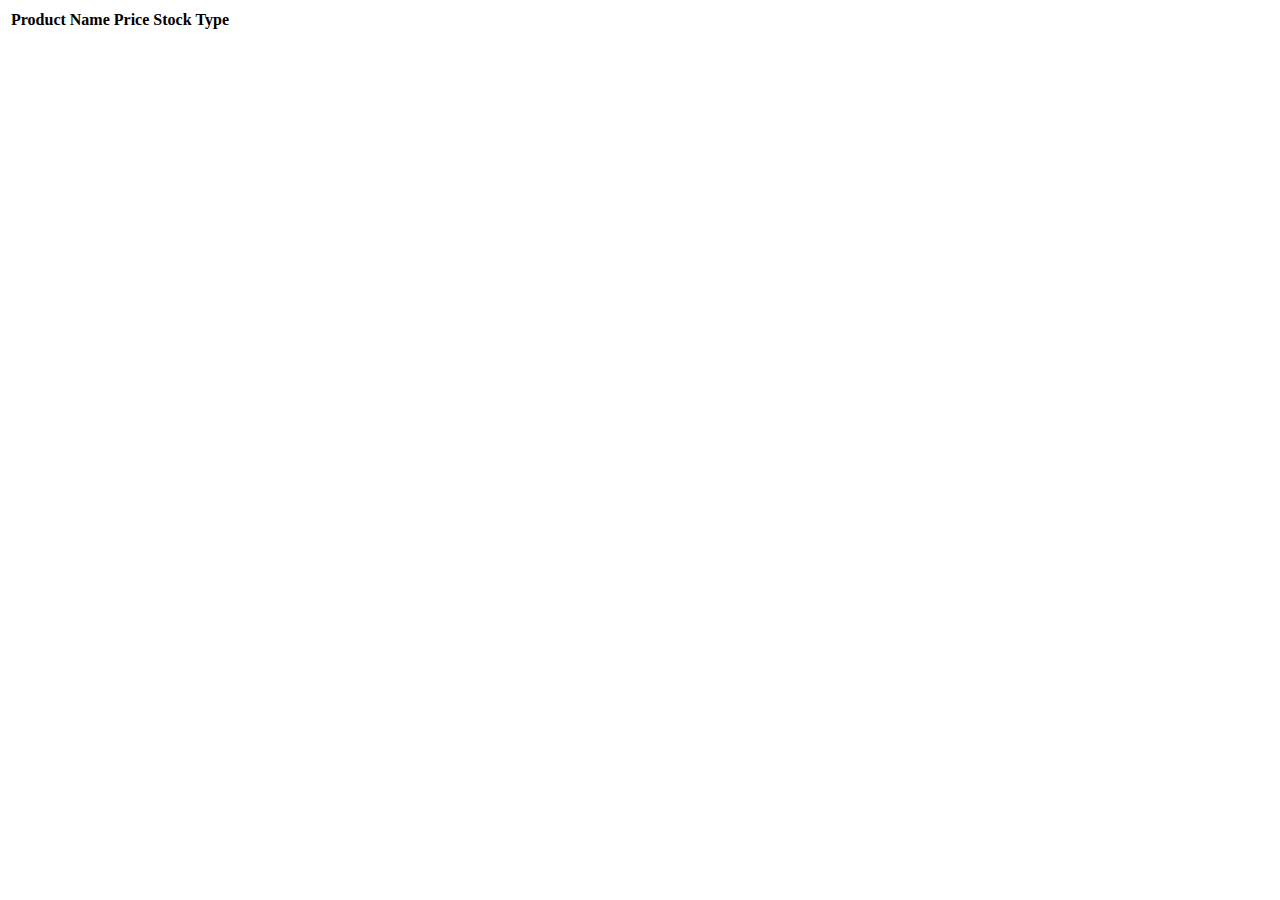
<file: src/main/resources/templates/index.html>
<!DOCTYPE html>
<html lang="en" th:replace="layout :: layout(~{::title}, ~{::section}) " xmlns:th="http://www.thymeleaf.org">
    <title>WebShop :: Home</title>
<section>
    <div class="tableHolder">
        <table >
            <tr class="text-center">
                <th scope="col">Product</th>
                <th scope="col">Name</th>
                <th scope="col">Price</th>
                <th scope="col">Stock</th>
                <th scope="col">Type</th>
            </tr>
            <tr th:each="item : ${items}" >
                <td th:text="${item.getName()}"></td>
                <td th:text="${item.getDescription()}"></td>
                <td th:text="${item.getPrice() + ' Czk'}"></td>
                <td th:text="${item.getStock()}"></td>
                <td th:text="${item.getType()}"></td>
            </tr>
        </table>
    </div>

</section>
</html>
</file>
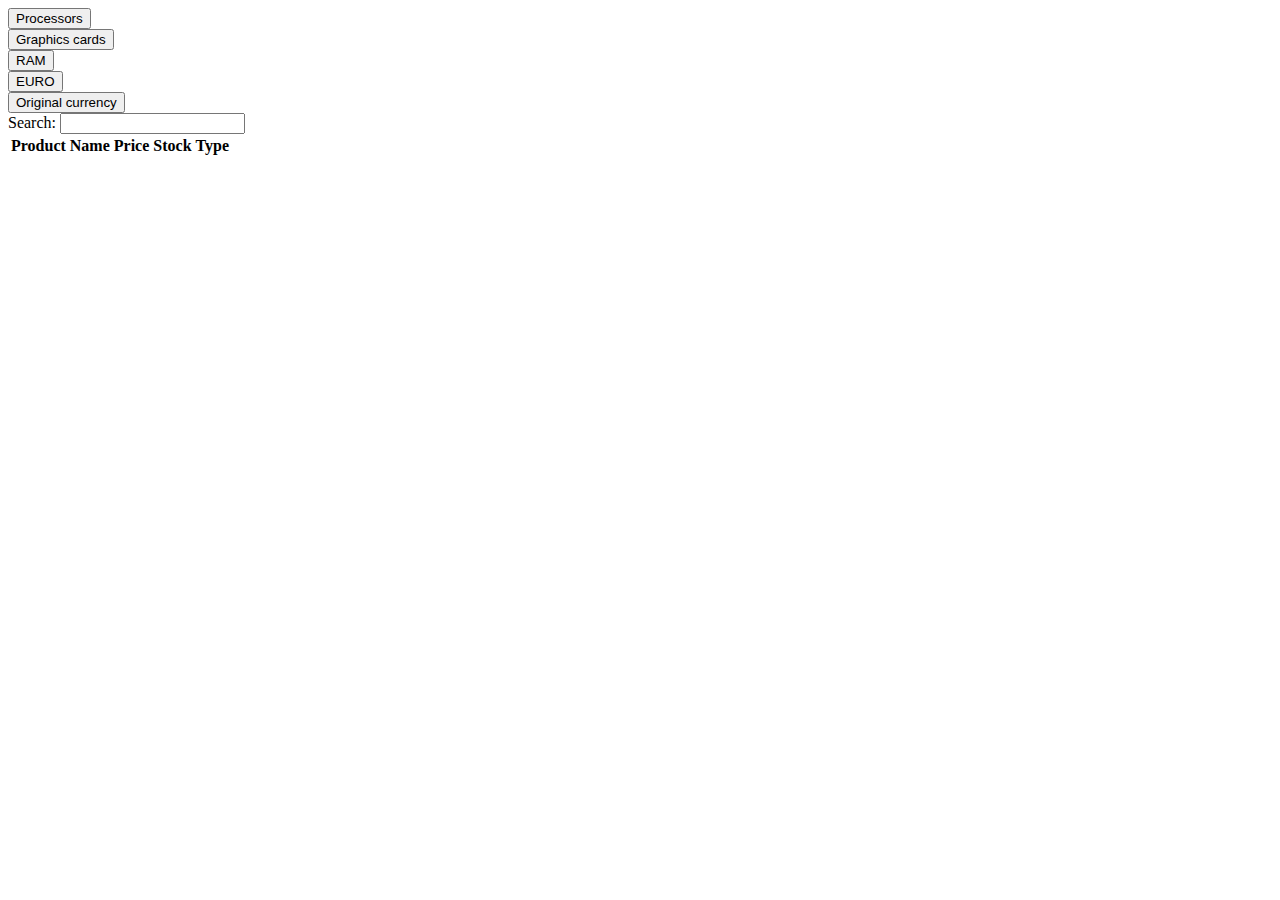
<file: src/main/resources/templates/extended_index.html>
<!DOCTYPE html>
<html lang="en" th:replace="layout :: layout(~{::title}, ~{::section}) " xmlns:th="http://www.thymeleaf.org">
<title>WebShop :: More filters</title>
<section>
    <div class="tableHolder">
        <div  class="filterNav">
            <form action="/filter-by-type/processor"
                  method="get">
                <button href="/filter-by-type/processor"  >Processors</button>
            </form>
            <form action="/filter-by-type/graphics"
                  method="get">
                <button >Graphics cards</button>
            </form>
            <form action="/filter-by-type/ram"
                  method="get">
                <button >RAM</button>
            </form>
            <form action="#"
                  th:action="@{/price-in-eur}"
                  method="get">
                <button >EURO</button>
            </form>
            <form action="#"
                  th:action="@{/price-in-original}"
                  method="get">
                <button >Original currency</button>
            </form>
            <form class="search" action="#"
                  th:action="@{/search}"
                  method="post">
                <label for="searchField">Search:</label>
                <input type="text"
                       name="keyword"
                       id="searchField"
                       required/>
                <!--        TODO    label for and input id se musi propojit a name v inputu je keyword -> parametr v Metode v controlleru-->
            </form>
        </div>
        <table>

            <tr class="text-center">
                <th scope="col">Product</th>
                <th scope="col">Name</th>
                <th scope="col">Price</th>
                <th scope="col">Stock</th>
                <th scope="col">Type</th>
            </tr>
            <tr th:each="item : ${items}" >
                <td th:text="${item.getName()}"></td>
                <td th:text="${item.getDescription()}"></td>
                <td th:text="${ makeEuro ? item.getPrice()/25 + ' €' : item.getPrice() + ' Czk'}"></td>
                <td th:text="${item.getStock()}"></td>
                <td th:text="${item.getType()}"></td>
            </tr>
        </table>
    </div>

</section>
</html>
</file>
